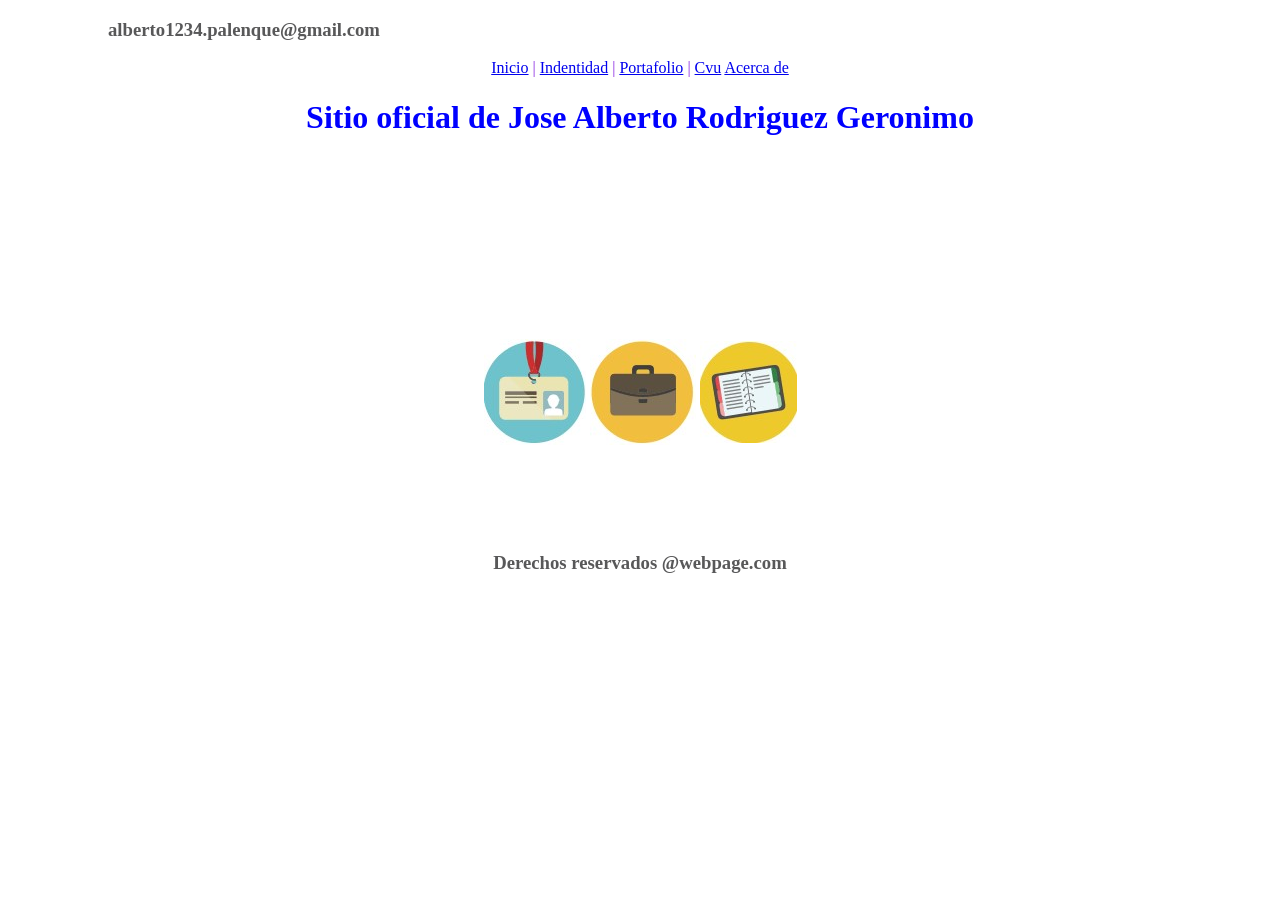
<file: index.html>
<!DOCTYPE html>

<html lang="en">

<head>
    <meta charset="UTF=8">
    <meta name="viewport" content="width=device-width, initial-scale=1.0">
    <title>Mi primer proyecto git</title>
    <link rel="stylesheet" type="text/css" href="css/style.css">

</head>

<body>
  <div class="header">
    <h3>alberto1234.palenque@gmail.com</h3>
  </div>

  <div class="menuHorizontal">
    <a href="index.html">Inicio</a> |
    <a href="indentidad.html">Indentidad</a> |
    <a href="portafolio.html">Portafolio</a> |
    <a href="cvu.html">Cvu</a>
    <a href="acerca.html">Acerca de</a>
  </div>
  <div class="titulo">
    <h1>Sitio oficial de Jose Alberto Rodriguez Geronimo</h1>
  </div>
  <div class="content">
    <table class="tablaPrincipal">
      <tr>
        <td><a href="indentidad.html"><img src="img/identidad.jpg"></a></td>
        <td><a href="portafolio.html"><img src="img/portafolio.jpg"></a></td>
        <td><a href="cvu.html"><img src="img/cvu.jpg"></a></td>
      </tr>
    </table>
  </div>
  <div class="footer">
    <h3>Derechos reservados @webpage.com</h3>
  </div>


</body>

</html>
</file>
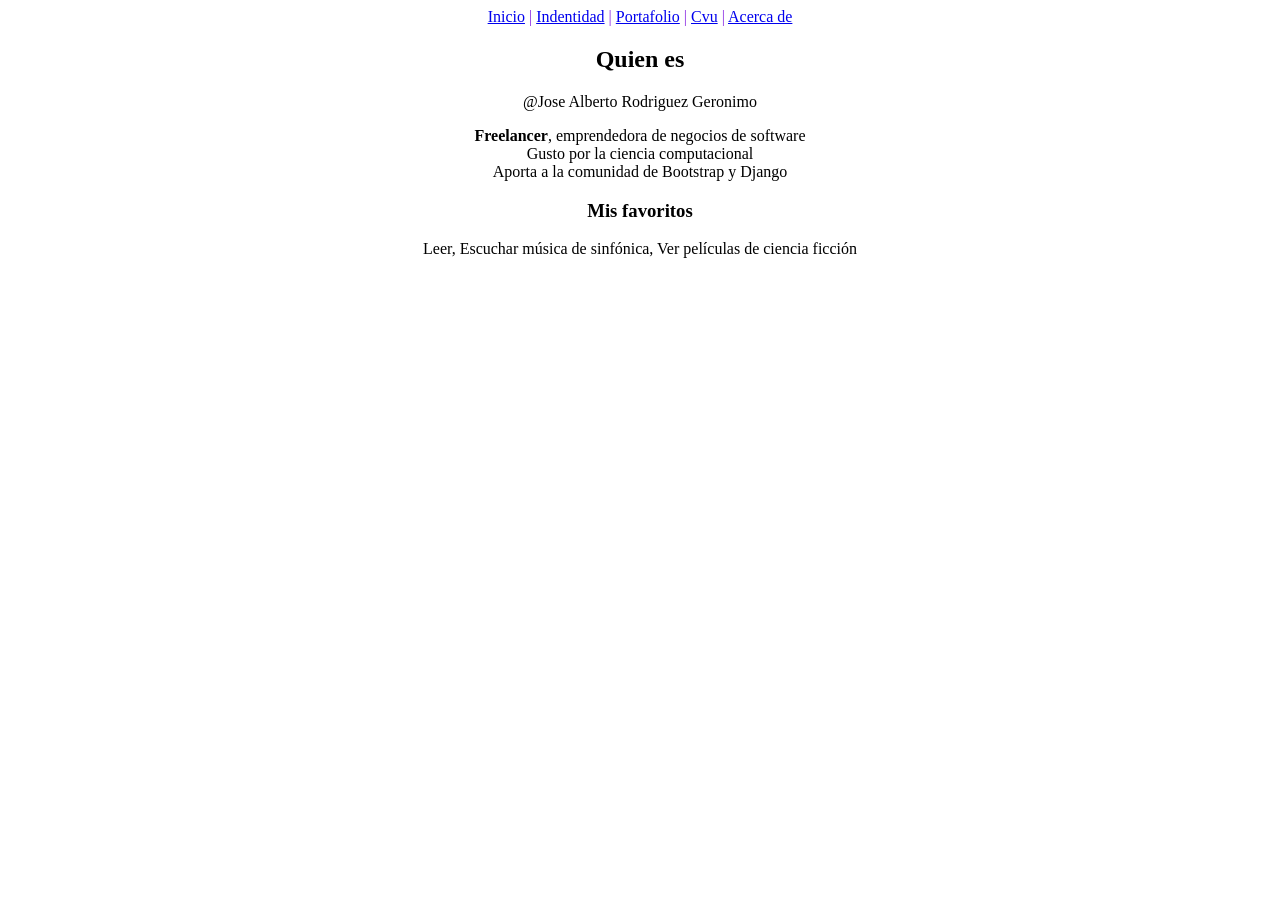
<file: acerca.html>
<!DOCTYPE html>
<html lang="en">
<head>
    <meta charset="UTF-8">
    <meta name="viewport" content="width=device-width, initial-scale=1.0">
    <title>Acerca de</title>
    <link rel="stylesheet" type="text/css" href="css/style.css">
</head>
<body>

    <div class="menuHorizontal">
        <a href="index.html">Inicio</a> |
        <a href="indentidad.html">Indentidad</a> |
        <a href="portafolio.html">Portafolio</a> |
        <a href="cvu.html">Cvu</a> |
        <a href="acerca.html">Acerca de</a>
    </div>

    <div class="contenido">
        <h2>Quien es</h2>
        <p>@Jose Alberto Rodriguez Geronimo</p>
        <p><strong>Freelancer</strong>, emprendedora de negocios de software<br>
           Gusto por la ciencia computacional<br>
           Aporta a la comunidad de Bootstrap y Django
        </p>

        <h3>Mis favoritos</h3>
        <p>Leer, Escuchar música de sinfónica, Ver películas de ciencia ficción</p>
    </div>

</body>
</html>
</file>
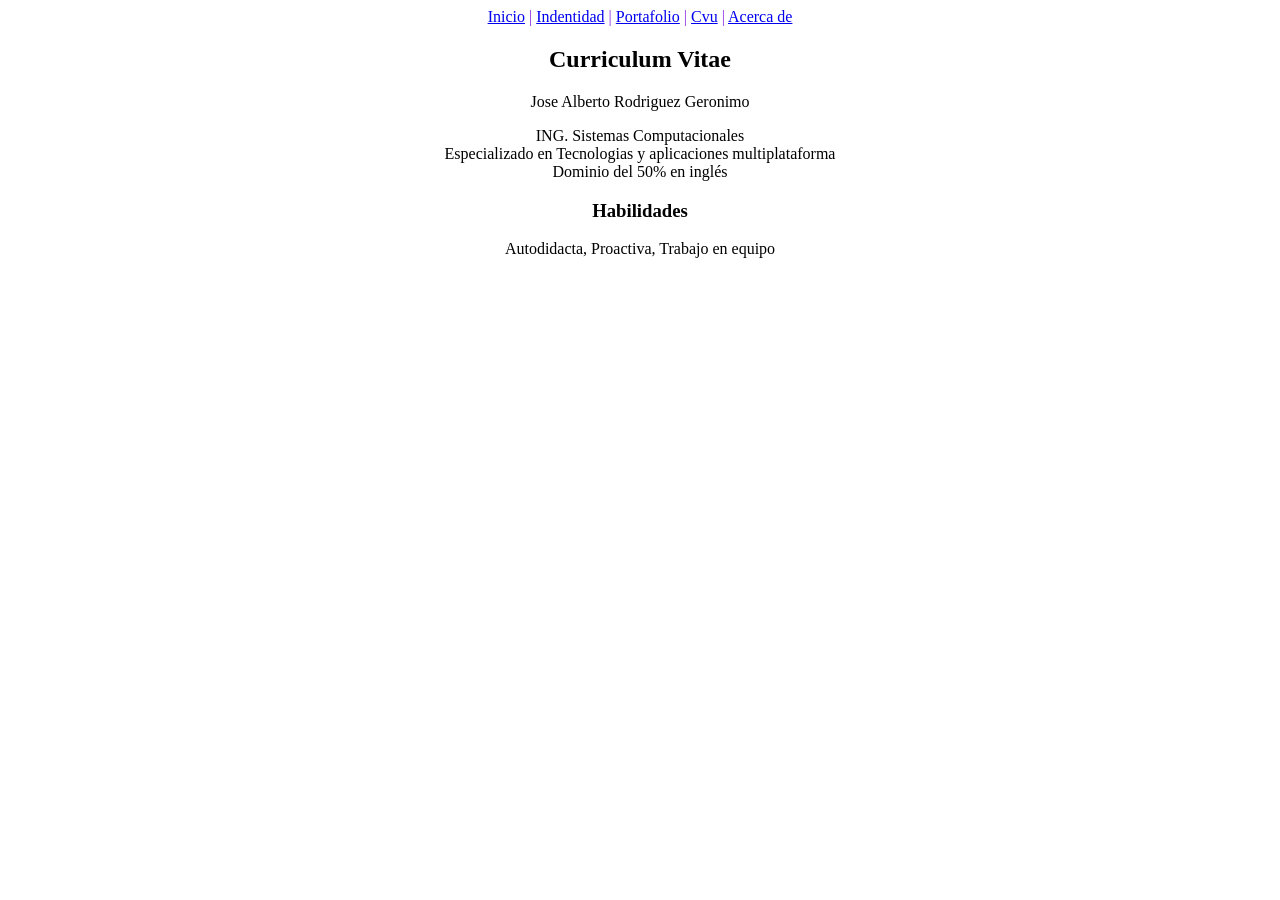
<file: cvu.html>
<!DOCTYPE html>
<html lang="en">
<head>
    <meta charset="UTF-8">
    <meta name="viewport" content="width=device-width, initial-scale=1.0">
    <title>CVU</title>
    <link rel="stylesheet" type="text/css" href="css/style.css">
</head>
<body>

    <div class="menuHorizontal">
        <a href="index.html">Inicio</a> |
        <a href="indentidad.html">Indentidad</a> |
        <a href="portafolio.html">Portafolio</a> |
        <a href="cvu.html">Cvu</a> |
        <a href="acerca.html">Acerca de</a>
    </div>

    <div class="contenido">
        <h2>Curriculum Vitae</h2>
        <p>Jose Alberto Rodriguez Geronimo</p>
        <p>ING. Sistemas Computacionales<br>
           Especializado en Tecnologias y aplicaciones multiplataforma<br>
           Dominio del 50% en inglés
        </p>

        <h3>Habilidades</h3>
        <p>Autodidacta, Proactiva, Trabajo en equipo</p>
    </div>

</body>
</html>
</file>
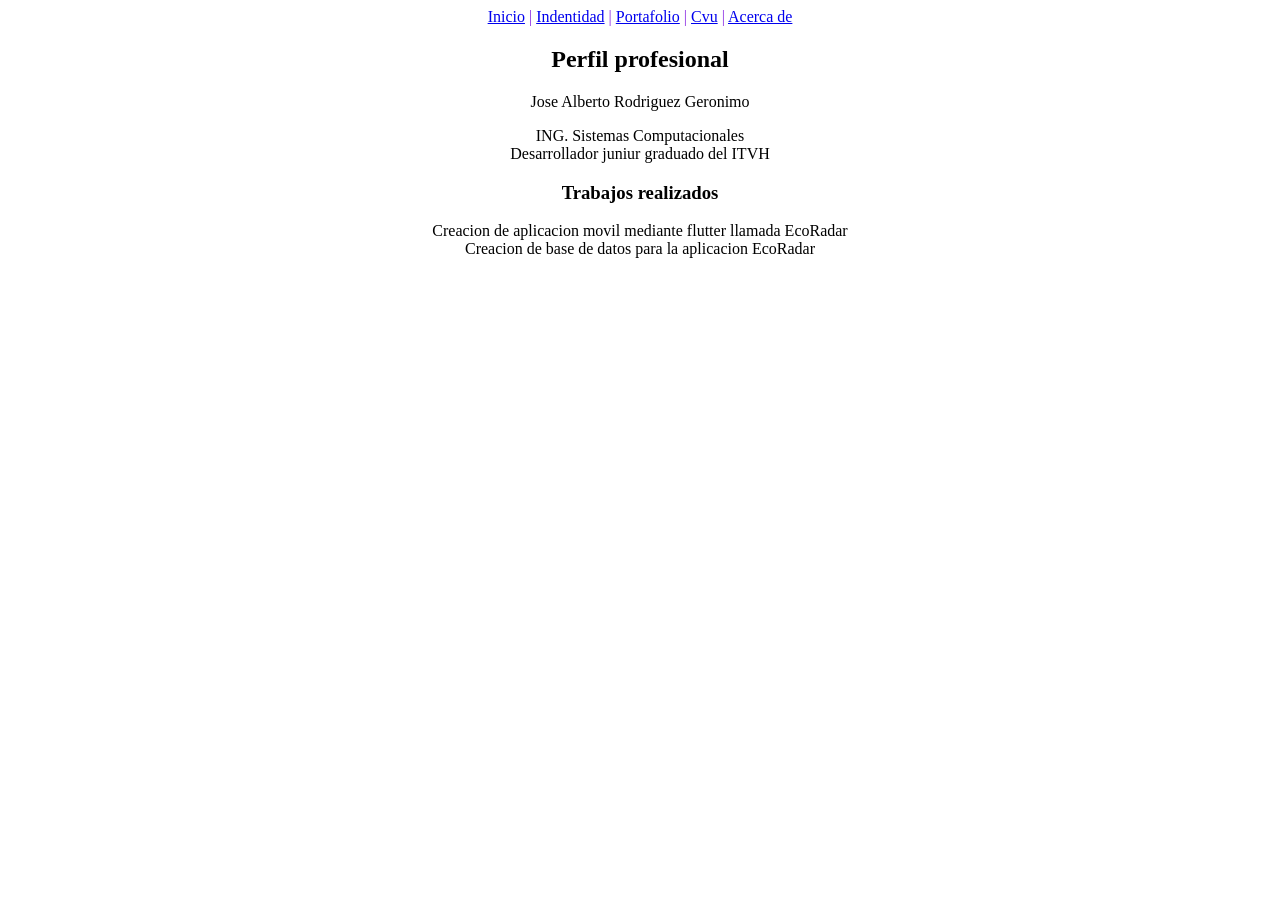
<file: portafolio.html>
<!DOCTYPE html>
<html lang="en">
<head>
    <meta charset="UTF-8">
    <meta name="viewport" content="width=device-width, initial-scale=1.0">
    <title>Portafolio</title>
    <link rel="stylesheet" type="text/css" href="css/style.css">
</head>
<body>

    <div class="menuHorizontal">
        <a href="index.html">Inicio</a> |
        <a href="indentidad.html">Indentidad</a> |
        <a href="portafolio.html">Portafolio</a> |
        <a href="cvu.html">Cvu</a> |
        <a href="acerca.html">Acerca de</a>
    </div>

    <div class="contenido">
        <h2>Perfil profesional</h2>
        <p>Jose Alberto Rodriguez Geronimo</p>
        <p>ING. Sistemas Computacionales<br>
        Desarrollador juniur graduado del ITVH</p>

        <h3>Trabajos realizados</h3>
        <p>Creacion de aplicacion movil mediante flutter llamada EcoRadar<br>
        Creacion de base de datos para la aplicacion EcoRadar</p>
    </div>

</body>
</html>
</file>
<file: css/style.css>
.menuHorizontal{
  text-align: center;
  color: blueviolet;
}
.titulo{
  text-align: center;
  color: blue;
}

.tablaPrincipal{
  margin: auto;
  margin-top: 200px;
  color: rgb(98, 97, 97);
}

.header{
  margin-left: 100px;
  color: rgb(88, 88, 89);
}

.footer{
  text-align: center;
  color: rgb(88, 88, 89);
  margin-top: 100px;
}

.nombre{
  text-align: center;
  color: black;
  margin-top: 100px;
}

.foto{
  text-align: center;
  margin-top: 40px;
}

.imagenPerfil{
  width: 250px;
  height: auto;
  display: inline-block;
}

.contenido{
  text-align: center;
}
</file>
